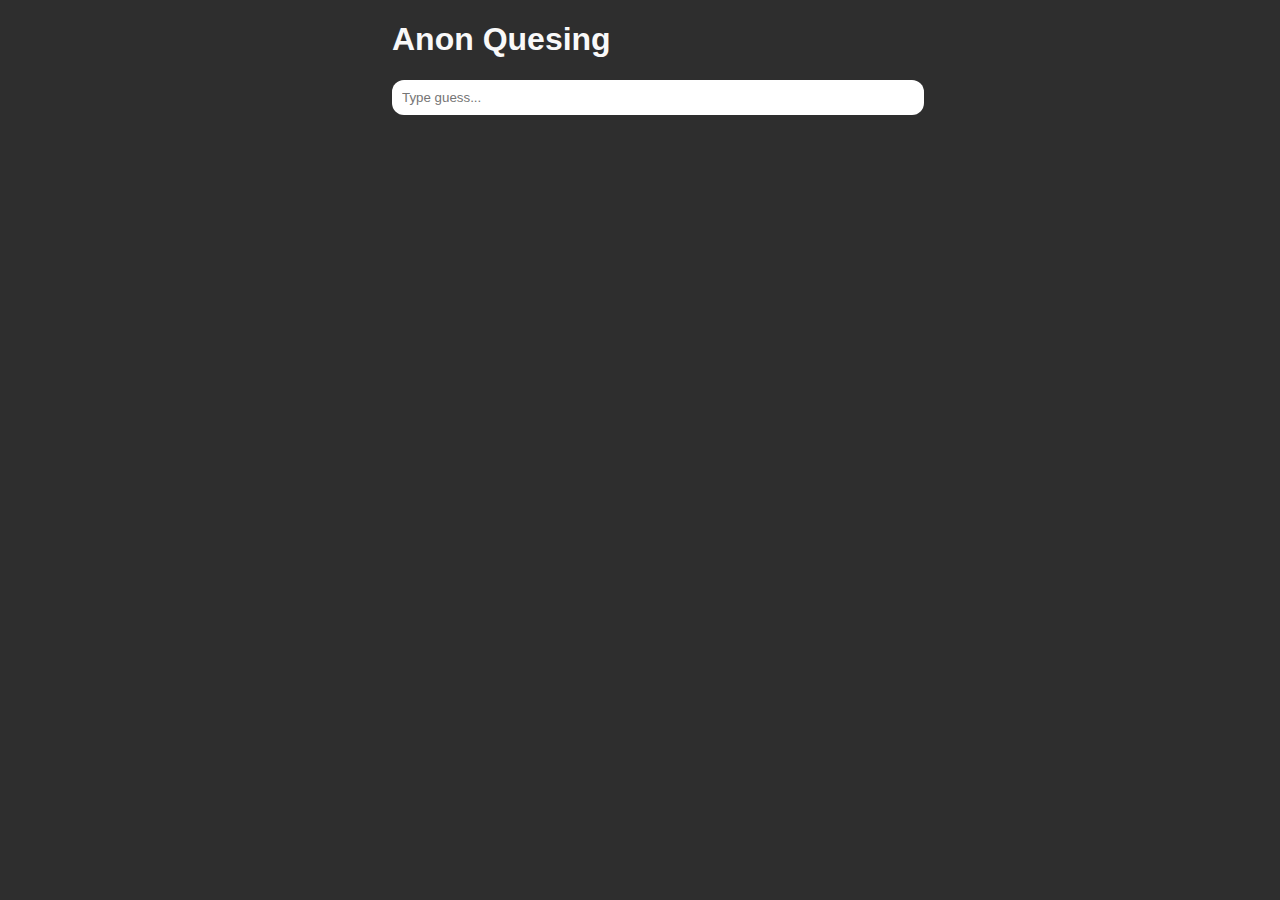
<file: index.html>
<!doctype html>
<html lang="en">
    <head>
        <meta charset="utf-8">
        <title>Quesing</title>
        <link rel="stylesheet" href="./style.css">
        <script src="./tmi.js"></script>
    </head>
    <body>
        <div id="root">
            <h1>Anon Quesing</h1>
            <form id="guess_form">
                <input placeholder="Type guess..." type="text" id="guess" name="guess"><br>
              </form> 
            <div id="messages"></div>
        </div>
        <script src="./index.js"></script>
    </body>
</html>
</file>
<file: style.css>
body {
    background-color: #2e2e2e;
    color: #F9F9F9;
  font-family: "Helvetica", "Arial";
}

#root {
    margin-left: 30vw;
    margin-right: 30vw;
}

#guess {
  margin-bottom: 1em;
  padding: 0.75em;
  width: 40vw;
  border-radius: 12px;
  border: none;
}

.message {
    padding-bottom: 10px;
    animation: fadeIn ease 0.25s;
}

@keyframes fadeIn {
  0% {opacity:0;}
  100% {opacity:1;}
}

@-moz-keyframes fadeIn {
  0% {opacity:0;}
  100% {opacity:1;}
}

@-webkit-keyframes fadeIn {
  0% {opacity:0;}
  100% {opacity:1;}
}

@-o-keyframes fadeIn {
  0% {opacity:0;}
  100% {opacity:1;}
}

@-ms-keyframes fadeIn {
  0% {opacity:0;}
  100% {opacity:1;}
}
</file>
